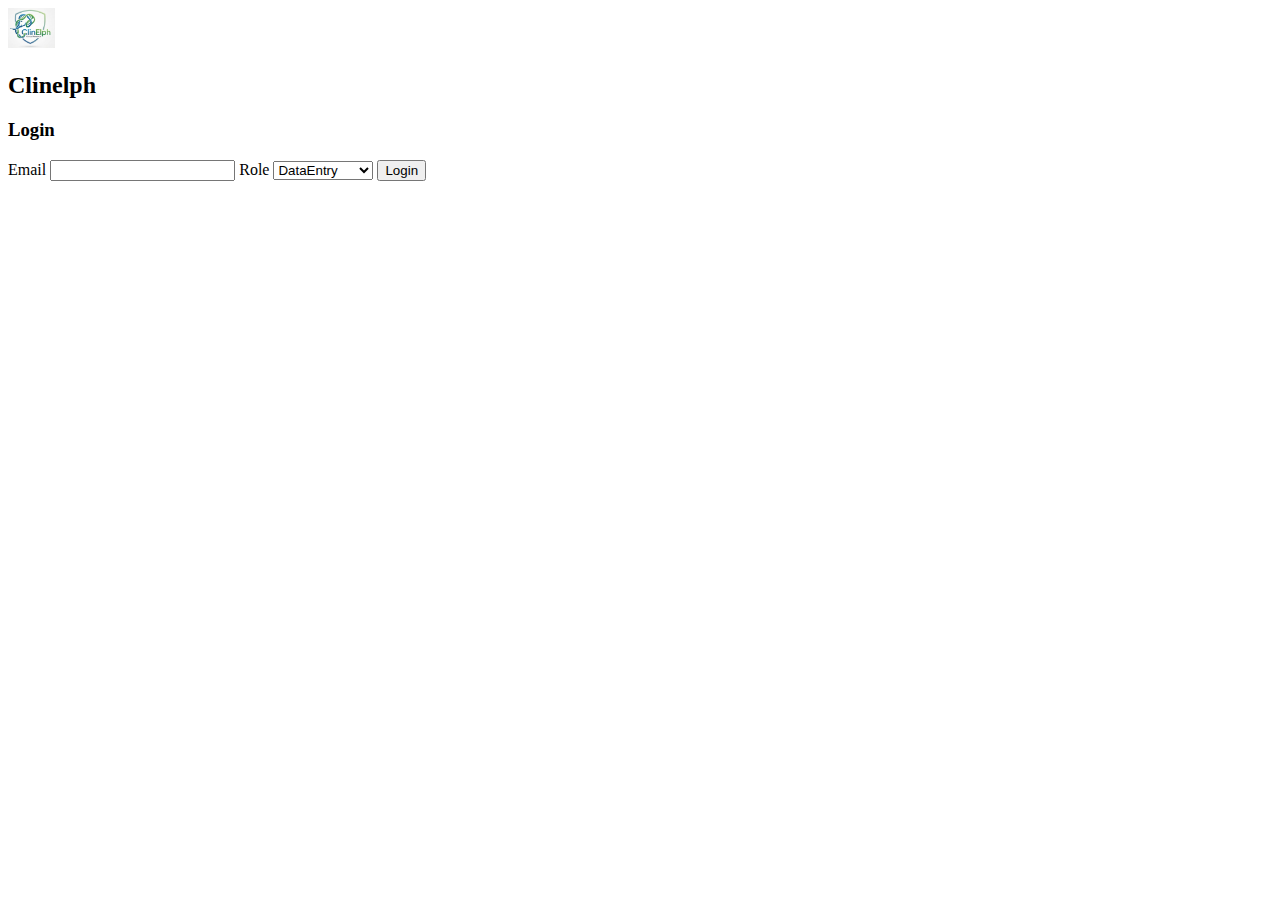
<file: index.html>
<!DOCTYPE html>
<html>
<head>
  <title>Clinelph | Login</title>
  <link rel="manifest" href="manifest.json">
  <meta name="theme-color" content="#0b5ed7">
  <link rel="stylesheet" href="css/main.css">
</head>

<body>

<header class="app-header">
  <img src="assets/logo.png" height="40">
  <h2>Clinelph</h2>
</header>

<div class="container">
  <h3>Login</h3>

  <label>Email</label>
  <input id="email" type="email">

  <label>Role</label>
  <select id="role">
    <option>DataEntry</option>
    <option>CRC</option>
    <option>Phlebotomist</option>
    <option>OA</option>
    <option>QC</option>
    <option>QA</option>
    <option>PI</option>
  </select>

  <button onclick="login()">Login</button>
</div>

<script src="js/auth.js"></script>
<script>
function login() {
  const email = document.getElementById("email").value;
  const role = document.getElementById("role").value;

  if (!email) {
    alert("Email required");
    return;
  }

  loginUser(email, role);
  sessionStorage.setItem("studyProtocol", "CLP-001");
  window.location.href = "dashboard.html";
}
</script>

</body>
</html>
</file>
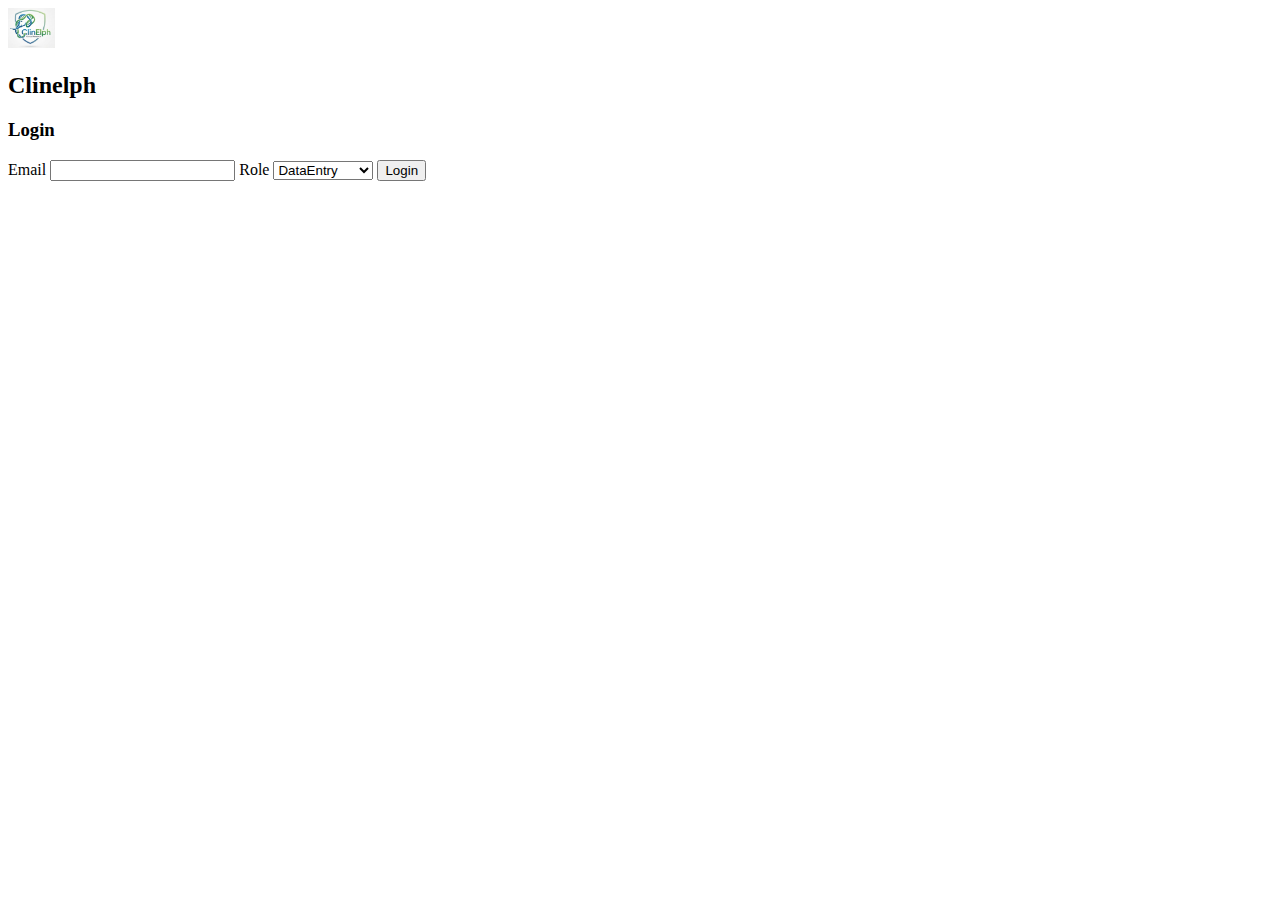
<file: audit.html>
<!DOCTYPE html>
<html>
<head>
  <title>Audit</title>
  <link rel="stylesheet" href="css/main.css">
</head>
<body>

<div class="container card">
<h3>Audit Logs</h3>
<table><thead><tr><th>Time</th><th>User</th><th>Action</th><th>Reason</th></tr></thead>
<tbody id="a"></tbody></table>
</div>

<script src="js/db.js"></script>
<script src="js/auth.js"></script>
<script>
requireAuth(); openDatabase().then(async()=>{
  (await getAllRecords("auditLogs")).forEach(l=>{
    a.innerHTML+=`<tr><td>${l.time}</td><td>${l.user}</td><td>${l.action}</td><td>${l.reason}</td></tr>`;
  });
});
</script>

</body>
</html>
</file>
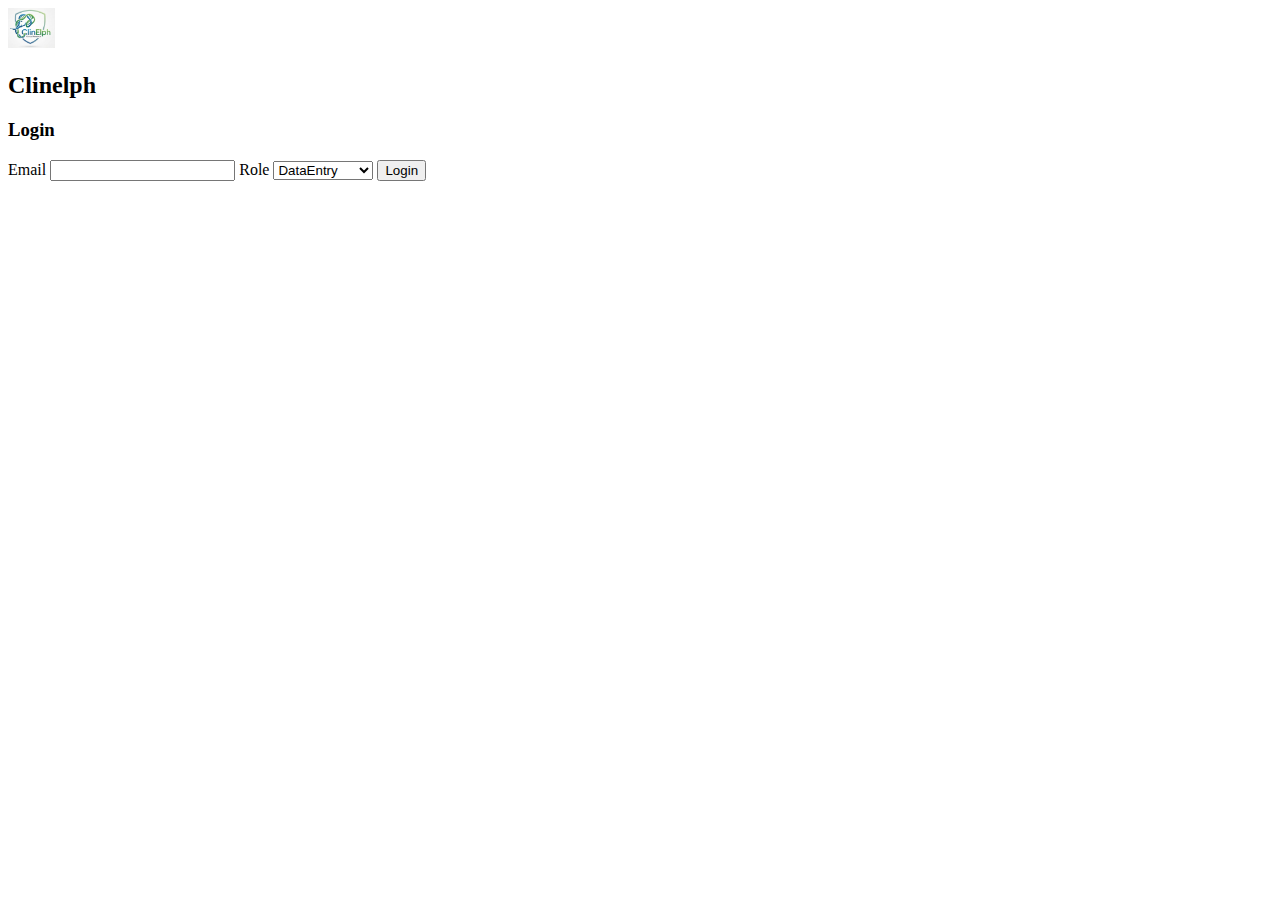
<file: dashboard.html>
<!DOCTYPE html>
<html>
<head>
  <title>Clinelph | Dashboard</title>
  <link href="https://cdn.jsdelivr.net/npm/bootstrap@5.3.2/dist/css/bootstrap.min.css" rel="stylesheet">
  <link rel="stylesheet" href="css/main.css">
</head>
<body>

<nav class="navbar navbar-dark bg-primary px-3">
  <span class="navbar-brand">Clinelph</span>
  <button class="btn btn-light btn-sm" onclick="logout()">Logout</button>
</nav>

<div class="container mt-4">
  <div class="row g-3">
    <div class="col-md-6">
      <div class="card p-3 shadow-sm">
        <h6>Study Details</h6>
        <p><b>Protocol:</b> CLP-001</p>
        <p><b>Site:</b> Mumbai-01</p>
      </div>
    </div>
    <div class="col-md-6">
      <div class="card p-3 shadow-sm">
        <h6>Authorities</h6>
        <ul>
          <li>PI</li><li>Study Director</li><li>CRC</li>
          <li>QA / QC</li><li>Doctors</li><li>Phlebotomists</li>
        </ul>
      </div>
    </div>
  </div>

  <button class="btn btn-success mt-4" onclick="goPatients()">
    Patient Management
  </button>
</div>

<script src="js/auth.js"></script>
<script>
requireAuth();
function goPatients() {
  window.location.href = "patient.html";
}
</script>
</body>
</html>
</file>
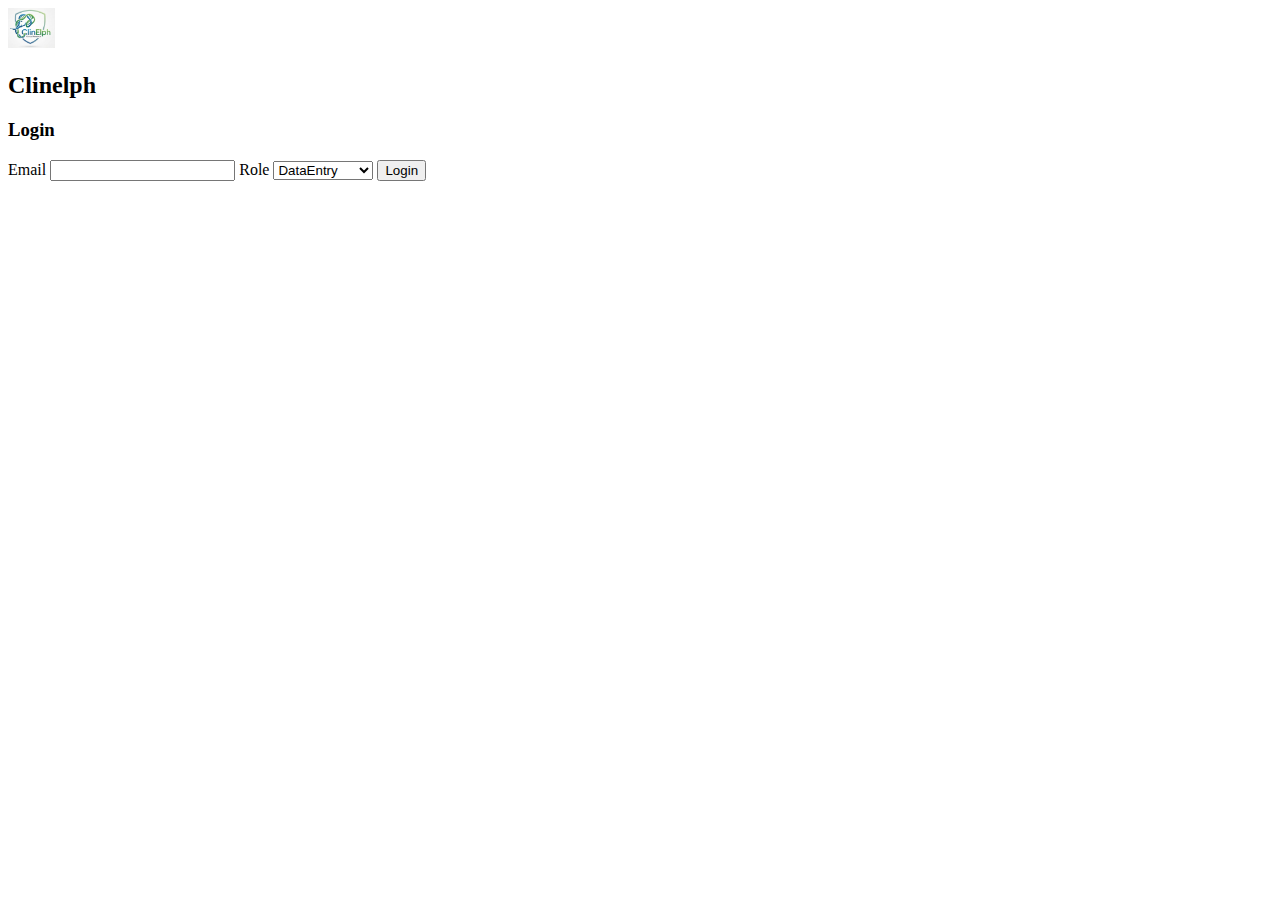
<file: patient-card.html>
<!DOCTYPE html>
<html lang="en">
<head>
  <meta charset="UTF-8">
  <title>Clinelph | Patient Card</title>

  <link href="https://cdn.jsdelivr.net/npm/bootstrap@5.3.2/dist/css/bootstrap.min.css" rel="stylesheet">
  <link rel="stylesheet" href="css/main.css">
</head>

<body>

<nav class="navbar navbar-dark bg-primary px-3">
  <span class="navbar-brand">
    <img src="assets/logo.png" height="30"> Clinelph
  </span>
  <button class="btn btn-light btn-sm" onclick="logout()">Logout</button>
</nav>

<div class="container-fluid mt-3">
  <div class="row">

    <!-- LEFT -->
    <div class="col-md-3">
      <div class="card mb-3">
        <div class="card-body">
          <h6>Patient Summary</h6>
          <p><b>ID:</b> <span id="pid"></span></p>
          <p><b>Status:</b> <span id="pstatus" class="status orange"></span></p>
          <p><b>Current Visit:</b> <span id="currentVisit"></span></p>
        </div>
      </div>

      <div class="card">
        <div class="card-body">
          <h6>Visit Timeline</h6>
          <button class="list-group-item" onclick="openVisit(1)">Visit 1 – Screening</button>
          <button class="list-group-item" onclick="openVisit(2)">Visit 2 – Baseline</button>
          <button class="list-group-item" onclick="openVisit(3)">Visit 3 – Test Treatment 1</button>
          <button class="list-group-item" onclick="openVisit(4)">Visit 4 – Baseline (Crossover)</button>
          <button class="list-group-item" onclick="openVisit(5)">Visit 5 – Test Treatment 2</button>
        </div>
      </div>
    </div>

    <!-- RIGHT -->
    <div class="col-md-9">
      <div id="alertBox"></div>

      <div id="visitPanel" class="card p-4 mb-3">
        <p class="text-muted">Select a visit from the timeline.</p>
      </div>
    </div>

  </div>
</div>

<script src="js/auth.js"></script>
<script src="js/db.js"></script>
<script src="js/crf.js"></script>

<script>
requireAuth();

document.addEventListener("DOMContentLoaded", () => {
  const patientId = sessionStorage.getItem("pid");

  if (!patientId) {
    alert("No patient selected. Redirecting.");
    window.location.href = "patient.html";
    return;
  }

  openDB().then(() => loadPatient(patientId));
});

async function loadPatient(patientId) {
  const patients = await getAllRecords("patients");
  const visits = await getAllRecords("visits");

  const p = patients.find(x => x.patientId === patientId);
  if (!p) {
    alert("Patient not found");
    window.location.href = "patient.html";
    return;
  }

  document.getElementById("pid").innerText = p.patientId;
  document.getElementById("currentVisit").innerText = p.currentVisit;

  const s = document.getElementById("pstatus");
  s.innerText = p.status;
  s.className = "status " +
    (p.status === "Completed" ? "green" :
     p.status === "Withdrawn" ? "red" : "orange");

  console.log("Patient OK:", p);
  console.log("Visits OK:", visits.filter(v => v.patientId === patientId));
}

function openVisit(v) {
  document.getElementById("visitPanel").innerHTML = `
    <h5>Visit ${v}</h5>
    <p>This visit panel is now working.</p>
  `;
}
</script>

</body>
</html>
</file>
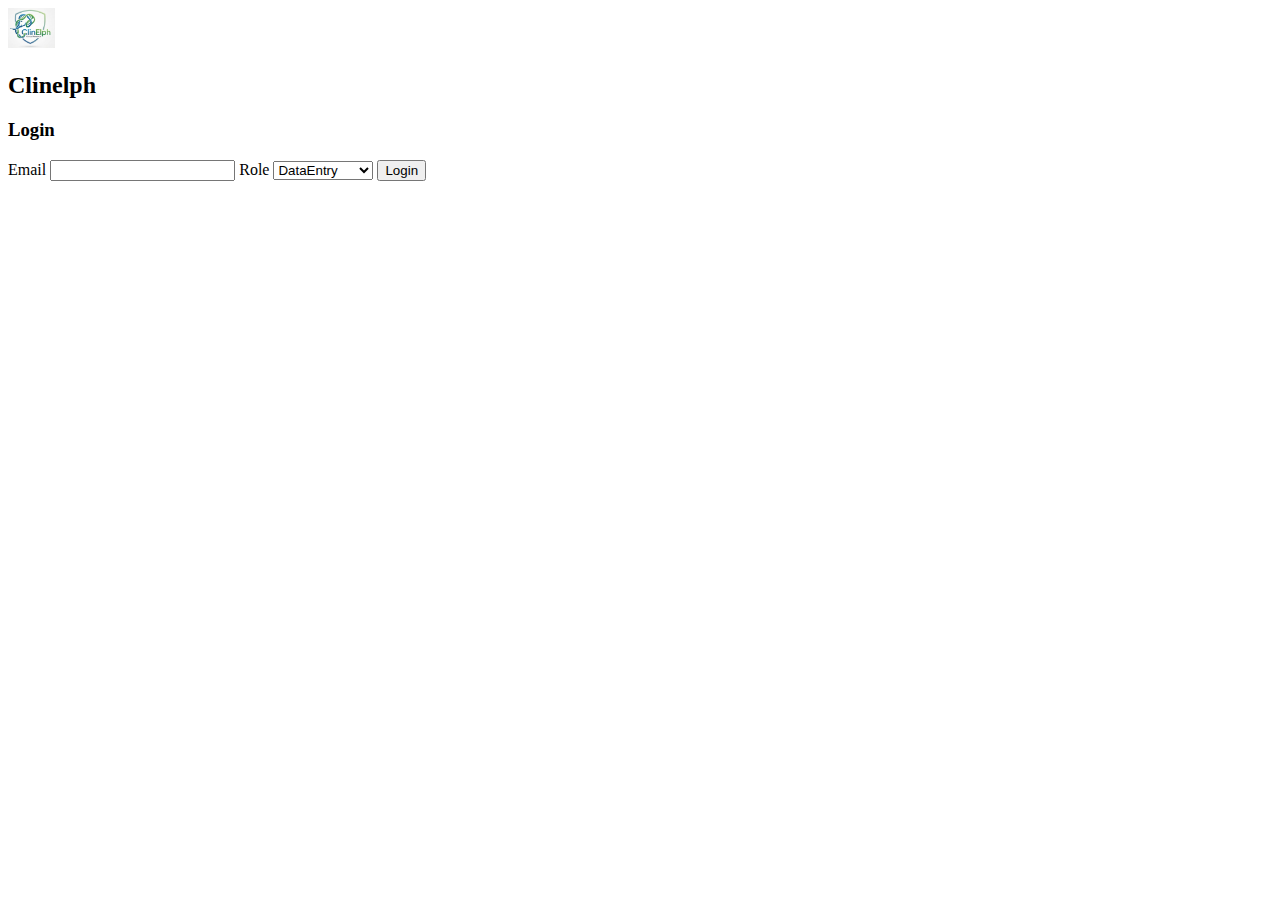
<file: patient.html>
<!DOCTYPE html>
<html>
<head>
  <title>Patients</title>
  <link href="https://cdn.jsdelivr.net/npm/bootstrap@5.3.2/dist/css/bootstrap.min.css" rel="stylesheet">
</head>
<body>

<nav class="navbar navbar-dark bg-primary px-3">
  <span class="navbar-brand">Patients</span>
  <button class="btn btn-light btn-sm" onclick="logout()">Logout</button>
</nav>

<div class="container mt-4">

<div class="card p-3 mb-3">
  <h5>Create Patient</h5>
  <div class="row g-2">
    <div class="col"><input id="age" class="form-control" placeholder="Age"></div>
    <div class="col">
      <select id="gender" class="form-select">
        <option>Male</option><option>Female</option>
      </select>
    </div>
    <div class="col"><input id="ethnicity" class="form-control" placeholder="Ethnicity"></div>
    <div class="col">
      <button class="btn btn-primary" onclick="register()">Generate</button>
    </div>
  </div>
</div>

<table class="table table-sm">
  <thead><tr><th>ID</th><th>Status</th><th></th></tr></thead>
  <tbody id="plist"></tbody>
</table>

</div>

<script src="js/auth.js"></script>
<script src="js/db.js"></script>
<script src="js/protocol.js"></script>
<script>
requireAuth();
openDB().then(load);

async function register() {
  if (age.value < 18 || age.value > 60) {
    alert("Age must be between 18 and 60");
    return;
  }

  const pid = "CLP-" + Date.now();

  await addRecord("patients", {
    patientId: pid,
    age: age.value,
    gender: gender.value,
    ethnicity: ethnicity.value,
    status: "Screening",
    currentVisit: 1
  });

  await initVisits(pid);
  load();
}

async function load() {
  plist.innerHTML = "";
  const pts = await getAllRecords("patients");
  pts.forEach(p => {
    plist.innerHTML += `
      <tr>
        <td>${p.patientId}</td>
        <td>${p.status}</td>
        <td>
          <button class="btn btn-sm btn-outline-primary"
            onclick="openCard('${p.patientId}')">Open</button>
        </td>
      </tr>`;
  });
}

function openCard(pid) {
  sessionStorage.setItem("pid", pid);
  location.href = "patient-card.html";
}
</script>
</body>
</html>
</file>
<file: css/main.css>

</file>
